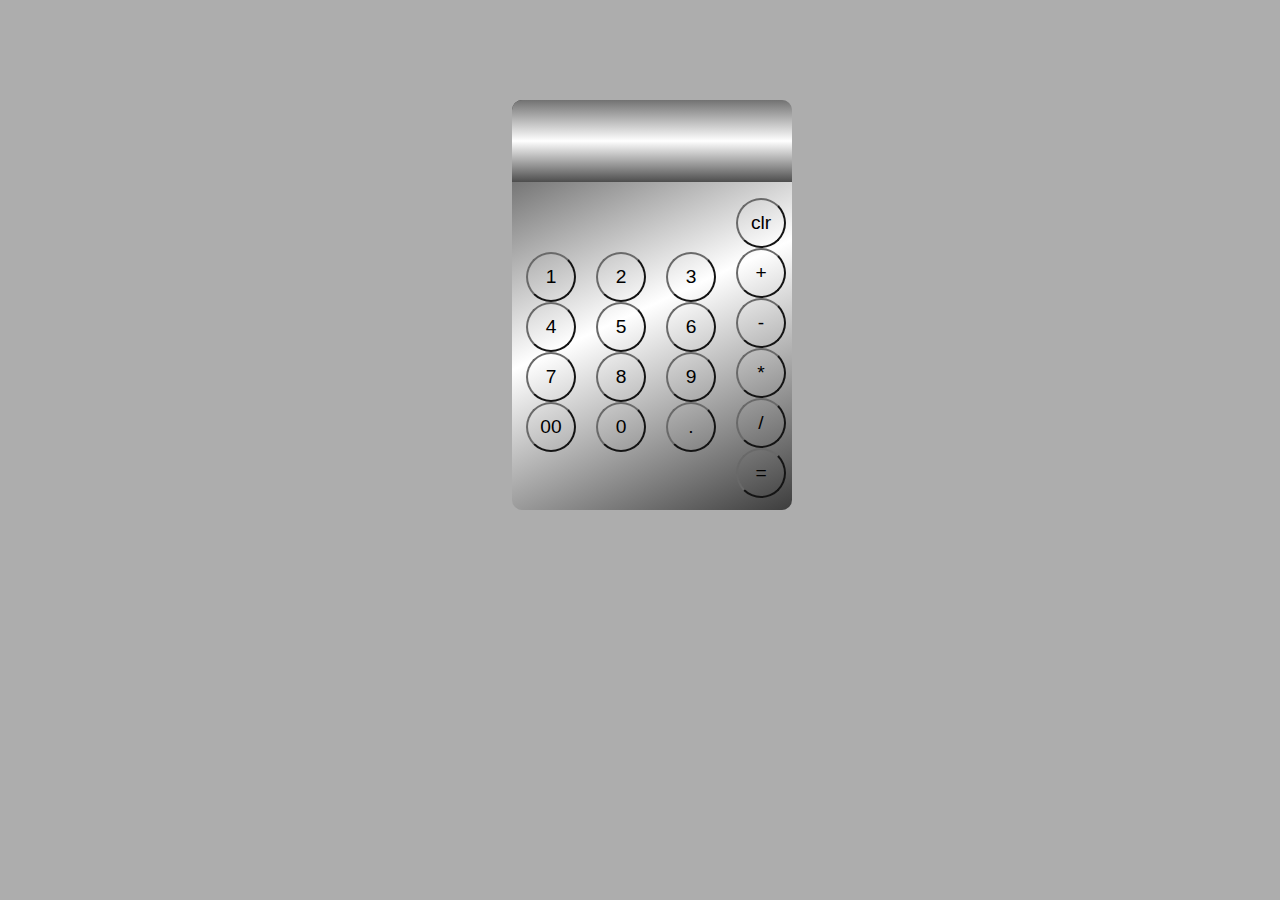
<file: Tic Tac Toe/calcuilator/index.html>
<!DOCTYPE html>
<html lang="en">
<head>
    <meta charset="UTF-8">
    <meta http-equiv="X-UA-Compatible" content="IE=edge">
    <meta name="viewport" content="width=device-width, initial-scale=1.0">
    <title>Calculator</title>
    <link rel="stylesheet" href="main.css">
</head>
<body>
    <div id="main">
        <div id="monitor">
            <h1 id="display"></h1>
        </div>
        <div>
        <div id="tab1">
                    <input type="button" value="clr" id="clr" class="btn1">
                    <br>
                    <input type="button" value="+" id="plus" class="btn1">
                    <br>
                    <input type="button" value="-" id="minus" class="btn1">
                    <br>
                    <input type="button" value="*" id="multiple" class="btn1">
                    <br>
                    <input type="button" value="/" id="divide" class="btn1">
                    <br>
                    <input type="button" value="=" id="equalto" class="btn1">
        </div>
        <div id="tab2">
            <input type="button" value="1" id="one" class="btn1">
            <br>
            <input type="button" value="4" id="four" class="btn1">
            <br>
            <input type="button" value="7" id="seven" class="btn1">
            <br>
            <input type="button" value="00" id="zzero" class="btn1">
            <br>
</div>
<div id="tab3">
    <input type="button" value="2" id="two" class="btn1">
    <br>
    <input type="button" value="5" id="five" class="btn1">
    <br>
    <input type="button" value="8" id="eight" class="btn1">
    <br>
    <input type="button" value="0" id="zero" class="btn1">
    <br>
</div>
<div id="tab4">
    <input type="button" value="3" id="three" class="btn1">
    <br>
    <input type="button" value="6" id="six" class="btn1">
    <br>
    <input type="button" value="9" id="nine" class="btn1">
    <br>
    <input type="button" value="." id="dot" class="btn1">
    <br>
</div>
    </div>
    </div>
</body>
<script src="main.js"></script>
</html>
</file>
<file: Tic Tac Toe/calcuilator/main.css>
*{
    margin: 0px;
    padding: 0px;
    box-sizing: border-box;
    flex: content;
}
body{
    background-color: rgb(173, 173, 173);
}
#main{
    position: absolute;
    width:280px;
    height:410px;
    left: 40%;
    top:100px;
    background-image: linear-gradient(-25deg,rgb(61, 61, 61),rgb(255, 255, 255),rgb(59, 59, 59));
    border-radius:10px;
}
#monitor{
    position: absolute;
    background-image: linear-gradient(-180deg,rgb(114, 114, 114),rgb(255, 255, 255),rgb(77, 77, 77));
    width: 100%;
    height: 20%;
    font-size: 40px;
    overflow: hidden;
    border-top-left-radius:10px;
    border-top-right-radius:10px;
    
}

#tab1{
    position: absolute;
    width: 10px;
    height: 10px;
    left: 80%;
    top: 24%;
    border-radius:100px;
}
.clr{
    width: 50px;
    height: 50px;
    border-radius: 25px;
    font-size: larger;
    background-color: grey;
    color: white;
    
}
.btn1{
    width: 50px;
    height: 50px;
    border-radius: 25px;
    font-size: larger;
    background-color:transparent;
    color: rgb(0, 0, 0);
    border-color: rgb(105, 105, 105);
}
#tab2{
    position: absolute;
    width: 10px;
    height: 10px;
    left: 5%;
    top: 37%;
    border-radius:100px;
}
#tab3{
    position: absolute;
    width: 10px;
    height: 10px;
    left: 30%;
    top: 37%;
    border-radius:100px;
}
#tab4{
    position: absolute;
    width: 10px;
    height: 10px;
    left: 55%;
    top: 37%;
    border-radius:100px;
}


@media screen and (max-width:700px) {
    #main{
        left: 24%;

    }
}

@media screen and (max-width:400px){
    #main{
        left: 11%;

    }
}
</file>
